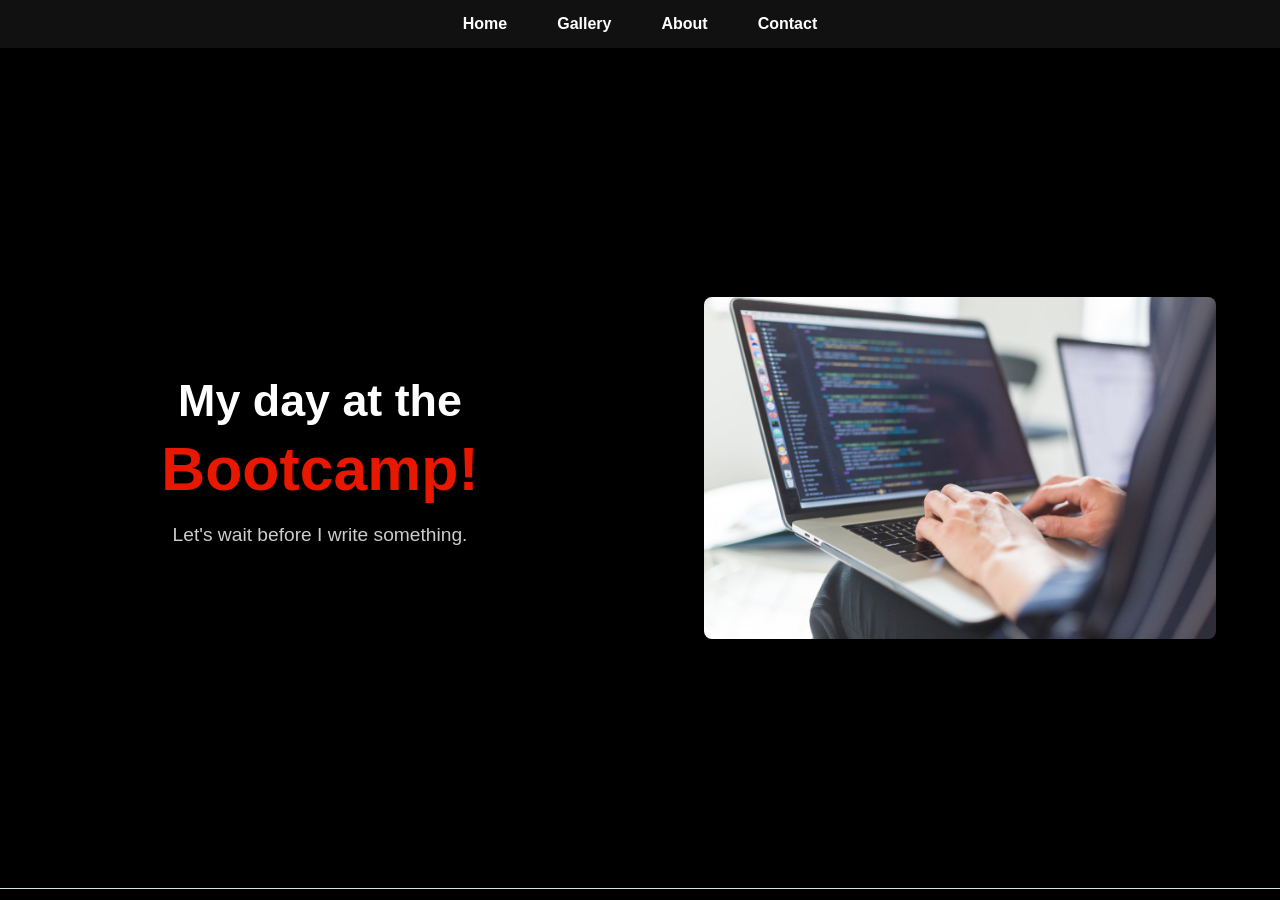
<file: index.html>
<!DOCTYPE html>
<html lang="en">

<head>
    <title>Bootcamp</title>
    <link rel="stylesheet" href="assets/index.css">
</head>

<body>
    <nav class="navbar">
        <ul>
            <li><a href="pages/index.html">Home</a></li>
            <li><a href="pages/about.html">Gallery</a></li>
            <li><a href="pages/contact.html">About</a></li>
            <li><a href="pages/gallery.html">Contact</a></li>
        </ul>
    </nav>

    <div class="container">
        <div class="left">
            <main>
                <h1>
                    <span class="upper">My day at the</span>
                    <span class="lower">Bootcamp!</span>
                </h1>
                <p>Let's wait before I write something.</p>
            </main>
        </div>
        <div class="right">
            <img src="assets/1.jpg" alt="Los Angeles">
        </div>
    </div>

    <div class="footer-line"></div>
</body>

</html>
</file>
<file: assets/index.css>
body {
    margin: 0;
    font-family: Arial, sans-serif;
    background-color: #000;
    color: #ccc;
}
.navbar {
    display: flex;
    justify-content: center;
    align-items: center;
    background-color: #111;
    padding: 15px 0;
}

.navbar ul {
    list-style: none;
    display: flex;
    margin: 0;
    padding: 0;
}

.navbar ul li {
    margin: 0 25px;
}

.navbar ul li a {
    text-decoration: none;
    color: white;
    font-weight: bold;
    transition: color 0.3s ease;
}

.navbar ul li a:hover {
    color: #ff0000;
}

.container {
    display: flex;
    height: calc(100vh - 60px);
}

.left,
.right {
    flex: 1;
    display: flex;
    justify-content: center;
    align-items: center;
    text-align: center;
}

.left h1 {
    margin: 0;
    line-height: 1.3;
}

.left h1 .upper {
    display: block;
    font-size: 2.8rem;
    font-weight: bold;
    color: white;
}

.left h1 .lower {
    display: block;
    font-size: 3.8rem;
    font-weight: 900;
    color: #e81700;
}

.left p {
    margin-top: 15px;
    font-size: 1.2rem;
    color: #ccc;
}

.right img {
    max-width: 80%;
    height: auto;
    border-radius: 8px;
}
.footer-line {
    width: 100%;
    height: 0.5px;
    background-color: #d6e1e1;
}
</file>
